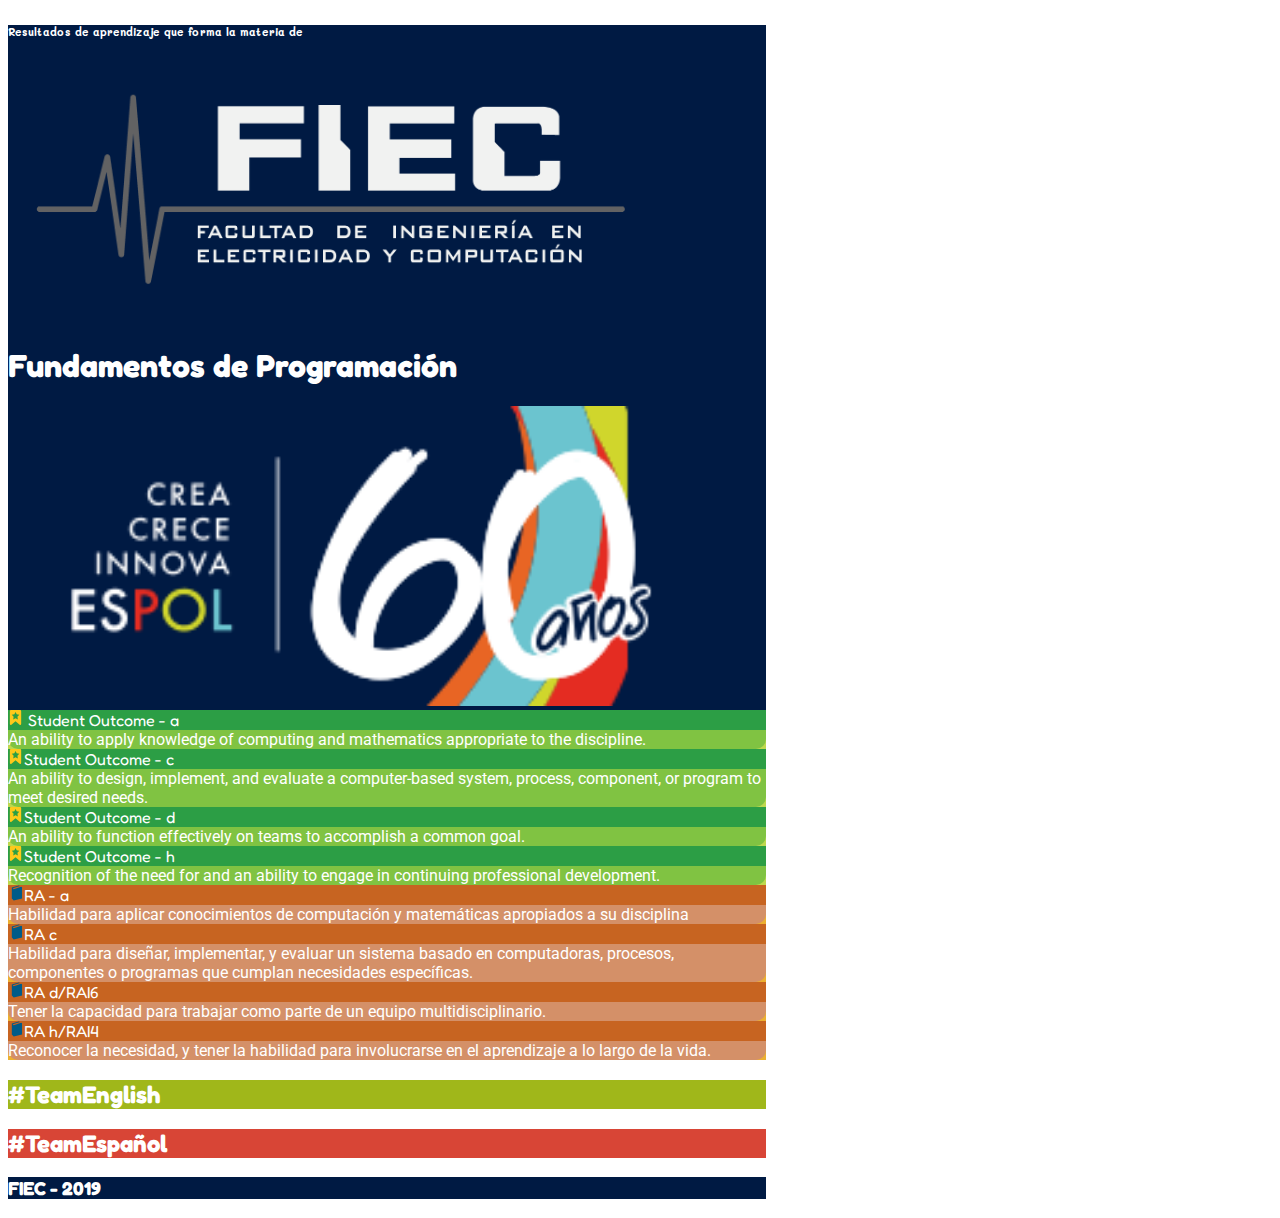
<file: formacion.html>
<!DOCTYPE html>
<html>
	<head>
		<meta charset="utf-8">
		<meta http-equiv="X-UA-Compatible" content="IE=edge">
		<meta name="viewport" content="width=device-width, initial-scale=1.0">
		<title>Formacion</title>
		<link rel="stylesheet" href="https://stackpath.bootstrapcdn.com/bootstrap/4.1.3/css/bootstrap.min.css" integrity="sha384-MCw98/SFnGE8fJT3GXwEOngsV7Zt27NXFoaoApmYm81iuXoPkFOJwJ8ERdknLPMO" crossorigin="anonymous">
		<link rel="stylesheet" href="css/estilo.css">
	</head>
	<body>
		<div class="container shadow-lg">
			<div id="cabecera" class="row mt-2 pt-2 pb-1 rounded-top">
				<div class="col-12 col-md-12 text-left">
					<h6 id="tipo">Resultados de aprendizaje que forma la materia de</h6>
				</div>
				<div class="col-md-3 d-none d-md-block">
					<img id="logofiec" src="img/Logo_FIEC-02.png" class="rounded float-left" alt="Logo Fiec">
				</div>
				<div class="col-md-6 text-center">
					<h1 id="nombremateria">Fundamentos de Programación</h1>
				</div>
				<div class="col-md-3 d-none d-md-block">
					<img id="logoespol" src="img/WEB 2017_r1_c3.gif" class="rounded float-right" alt="Logo ESPOL">
				</div>
				<div id="bellow" class="col-md-10 p-2 d-none d-md-block offset-md-1 text-center position-relative down"></div>
			</div>
			<div class="row text-center">
				<div id="left" class="col-md-6 pb-2 pt-4">
					<div class="row">
						<div class="col-md-10 offset-md-1 p-2 mt-2 rounded headerso">
							<svg-icon class="glyph-icon mr-1 si-glyph"><src href="sprite/sprite.svg#si-glyph-bookmark" /></svg-icon>
							Student Outcome - a
						</div>
						<div class="col-md-10 offset-md-1 p-2 mt-1 mb-2 so">
							An ability to apply knowledge of computing and mathematics appropriate to the discipline.
						</div>
					</div>
					<div class="row">
						<div class="col-md-10 offset-md-1 p-2 mt-2 rounded headerso">
							<svg-icon class="glyph-icon mr-1 si-glyph"><src href="sprite/sprite.svg#si-glyph-bookmark" /></svg-icon>Student Outcome - c
						</div>
						<div class="col-md-10 offset-md-1 p-2 mt-1 mb-2 so">
							An ability to design, implement, and evaluate a computer-based system, process, component, or program to meet desired needs.
						</div>
					</div>
					<div class="row">
						<div class="col-md-10 offset-md-1 p-2 mt-2 rounded headerso">
							<svg-icon class="glyph-icon mr-1 si-glyph"><src href="sprite/sprite.svg#si-glyph-bookmark" /></svg-icon>Student Outcome - d
						</div>
						<div class="col-md-10 offset-md-1 p-2 mt-1 mb-2 so">
							An ability to function effectively on teams to accomplish a common goal.
						</div>
					</div>
					<div class="row">
						<div class="col-md-10 offset-md-1 p-2 mt-2 rounded headerso">
							<svg-icon class="glyph-icon mr-1 si-glyph"><src href="sprite/sprite.svg#si-glyph-bookmark" /></svg-icon>Student Outcome - h
						</div>
						<div class="col-md-10 offset-md-1 p-2 mt-1 mb-2 so">
							Recognition of the need for and an ability to engage in continuing professional development.
						</div>
					</div>
					
				</div>
				<div id="right" class="col-md-6 pb-2 pt-4">
					<div class="row">
						<div class="col-md-10 offset-md-1 p-2 mt-2 rounded headerso-e">
							<svg-icon class="glyph-icon mr-1 si-glyph2"><src href="sprite/sprite.svg#si-glyph-book-3" /></svg-icon>RA - a
						</div>
						<div class="col-md-10 offset-md-1 p-2 mt-1 mb-2  so-e">
							Habilidad para aplicar conocimientos de computación y matemáticas apropiados a su disciplina
						</div>
					</div>
					<div class="row">
						<div class="col-md-10 offset-md-1 p-2 mt-2 rounded headerso-e">
							<svg-icon class="glyph-icon mr-1 si-glyph2"><src href="sprite/sprite.svg#si-glyph-book-3" /></svg-icon>RA c
						</div>
						<div class="col-md-10 offset-md-1 p-2 mt-1 mb-2  so-e">
							Habilidad para diseñar, implementar, y evaluar un sistema basado en computadoras, procesos, componentes o programas que cumplan necesidades específicas.
						</div>
					</div>
					<div class="row">
						<div class="col-md-10 offset-md-1 p-2 mt-2 rounded headerso-e">
							<svg-icon class="glyph-icon mr-1 si-glyph2"><src href="sprite/sprite.svg#si-glyph-book-3" /></svg-icon>RA d/RAI6
						</div>
						<div class="col-md-10 offset-md-1 p-2 mt-1 mb-2  so-e">
							Tener la capacidad para trabajar como parte de un equipo multidisciplinario.
						</div>
					</div>
					<div class="row">
						<div class="col-md-10 offset-md-1 p-2 mt-2 rounded headerso-e">
							<svg-icon class="glyph-icon mr-1 si-glyph2"><src href="sprite/sprite.svg#si-glyph-book-3" /></svg-icon>RA h/RAI4
						</div>
						<div class="col-md-10 offset-md-1 p-2 mt-1 mb-2  so-e">
							Reconocer la necesidad, y tener la habilidad para involucrarse en el aprendizaje a lo largo de la vida.
						</div>
					</div>
					
				</div>
			</div>
			<div class="row">
				<div id="teamenglish" class="col-md-6 d-none d-md-block d-lg-block p-4 text-center">
					<h2>#TeamEnglish</h2>
				</div>
				<div id="teamespanol" class="col-md-6 d-none d-md-block d-lg-block p-4 text-center">
					<h2>#TeamEspañol</h2>
				</div>
			</div>
			<div class="row">
				<div id="left" class="col-md-6 d-none d-md-block d-lg-block p-4 text-center">
					
				</div>
				<div id="right" class="col-md-6 d-none d-md-block d-lg-block p-4 text-center">
					
				</div>
			</div>
			<div id="footer" class="row d-none d-md-block d-lg-block pt-2 pb-4 mb-4 rounded-bottom">
				<div id="bellow" class="col-md-10 p-2 offset-md-1 text-center position-relative up"></div>
				<div id="footertext" class="col-md-10 offset-md-1 text-center">
					<h3>FIEC - 2019</h3>
				</div>
				
			</div>
		</div>
		<!-- <h1>ABET</h1>
		<a href="index.html">index</a> -->
		<script src="https://code.jquery.com/jquery-3.3.1.slim.min.js" integrity="sha384-q8i/X+965DzO0rT7abK41JStQIAqVgRVzpbzo5smXKp4YfRvH+8abtTE1Pi6jizo" crossorigin="anonymous"></script>
		<script src="https://cdnjs.cloudflare.com/ajax/libs/popper.js/1.14.3/umd/popper.min.js" integrity="sha384-ZMP7rVo3mIykV+2+9J3UJ46jBk0WLaUAdn689aCwoqbBJiSnjAK/l8WvCWPIPm49" crossorigin="anonymous"></script>
		<script src="https://stackpath.bootstrapcdn.com/bootstrap/4.1.3/js/bootstrap.min.js" integrity="sha384-ChfqqxuZUCnJSK3+MXmPNIyE6ZbWh2IMqE241rYiqJxyMiZ6OW/JmZQ5stwEULTy" crossorigin="anonymous"></script>
		<script src="js/iconwc.js"></script>
	</body>
</html>
</file>
<file: css/estilo.css>
@import url('https://fonts.googleapis.com/css?family=Fredoka+One');
@import url('https://fonts.googleapis.com/css?family=Mali');
@import url('https://fonts.googleapis.com/css?family=Roboto');

body {
	/* Permalink - use to edit and share this gradient: http://colorzilla.com/gradient-editor/#ffffff+0,ffffff+100&1+0,0+100;White+to+Transparent */
background: -moz-linear-gradient(top, rgba(255,255,255,1) 0%, rgba(255,255,255,0) 100%); /* FF3.6-15 */
background: -webkit-linear-gradient(top, rgba(255,255,255,1) 0%,rgba(255,255,255,0) 100%); /* Chrome10-25,Safari5.1-6 */
background: linear-gradient(to bottom, rgba(255,255,255,1) 0%,rgba(255,255,255,0) 100%); /* W3C, IE10+, FF16+, Chrome26+, Opera12+, Safari7+ */
filter: progid:DXImageTransform.Microsoft.gradient( startColorstr='#ffffff', endColorstr='#00ffffff',GradientType=0 ); /* IE6-9 */
}

#cabecera, #footer {
	background-color: #001a43;
	/*background-color: black;*/
	color: white;
}

#logofiec, #logoespol {
	width: 85%;
}

#logofiec {
	-webkit-filter: invert(1);
  filter: invert(1);
}

#bellow {
	background-color: #001a43;
	color: #282548;
	display: block;
}

.down {
	top: 19px;
    z-index: 99;
    border-radius: 0 0 15px 15px;
}

.up {
	top: -21px;
    z-index: 99;
    border-radius: 15px 15px 0 0 ;
}

#nombremateria {
	font-family: 'Fredoka One', cursive;
}

#footertext {
	font-family: 'Fredoka One', cursive;
}

#tipo {
	/*left: 24px;
    top: 10px;*/
	font-family: 'Mali', cursive;
	/*color: #e36f3e;*/
	/*background-image: url('../img/sticker.png');
	background-repeat: no-repeat;
	background-size: 300px 100px;*/
}

#left{
	background-color: #bed84e;
}

#right {
	background-color: #ecb031;
}

.headerso {
	background-color: #2c9e45;
	font-family: 'Fredoka One', cursive;
	color: white;
}

.headerso-e {
	background-color: #c76421;
	font-family: 'Fredoka One', cursive;
	color: white;
}

.so {
	background-color: #80c342;
	font-family: 'Roboto', sans-serif;
	font-size: 12pt;
	border-radius: 0 0 10px 10px;
	color: white;
}

.so-e{
	background-color: #d49068;
	font-family: 'Roboto', sans-serif;
	font-size: 12pt;
	border-radius: 0 0 10px 10px;
	color: white;
}

#teamenglish {
	background-color: #a0b71a;
	color: white;
	font-family: 'Fredoka One', cursive;
}

#teamespanol {
	background-color: #d84536;
	color: white;
	font-family: 'Fredoka One', cursive;
}



.glyph-icon svg {
	width:16px;
	height:16px;
}

.si-glyph * {
		fill: #FEC91A;
}

.si-glyph2 * {
		fill: #005B88;
}

@media (min-width: 768px) { 
		.container{
			width: 60%;
		}
}
</file>
